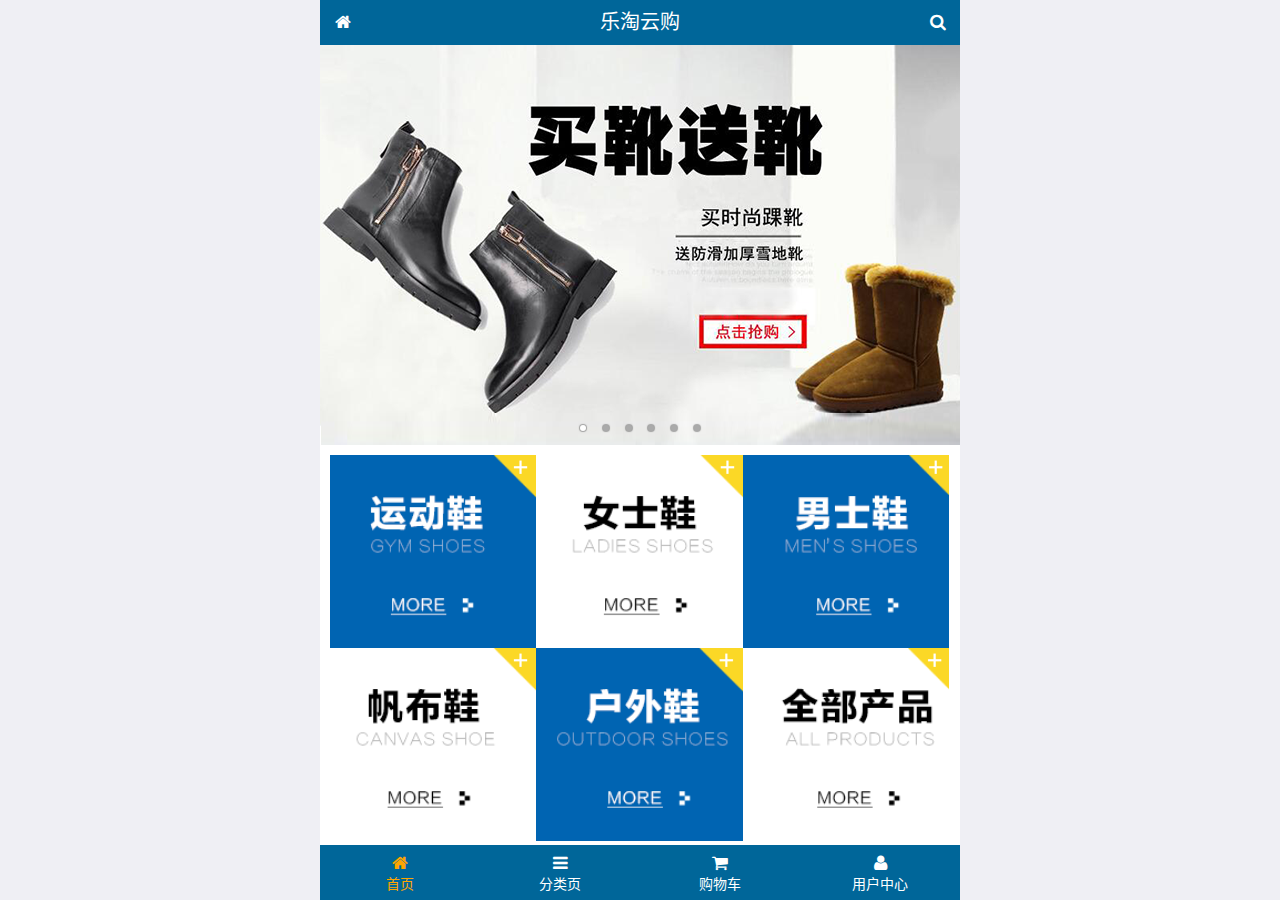
<file: public/mobile/index.html>
<!DOCTYPE html>
<html lang="zh-CN">
<head>
  <meta charset="UTF-8">
  <title>乐淘商城</title>
  <meta name="viewport" content="width=device-width, user-scalable=no, initial-scale=1.0, maximum-scale=1.0, minimum-scale=1.0">
  <!-- 引入字体图标库的css -->
  <link rel="stylesheet" href="./lib/fa/css/font-awesome.min.css">
  <link rel="stylesheet" href="./lib/mui/css/mui.css">
  <link rel="stylesheet" href="./css/common.css">
  <link rel="stylesheet" href="./css/index.css">
  <link rel="icon" href="favicon.ico">
</head>
<body>
<!--<span class="fa fa-pause"></span>-->
<!--<span class="mui-icon mui-icon-camera"></span>-->

<!-- 全屏容器 -->
<div class="lt_container">

  <!-- 乐淘头部 -->
  <div class="lt_header">
    <a href="index.html" class="icon_left"><i class="fa fa-home"></i></a>
    <h3>乐淘云购</h3>
    <a href="search.html" class="icon_right"><i class="fa fa-search"></i></a>
  </div>

  <!-- 乐淘主体 -->
  <div class="lt_main">
    <div class="mui-scroll-wrapper">
      <div class="mui-scroll">
        <!--这里放置真实显示的DOM内容-->

        <!-- 轮播图 -->
        <div class="mui-slider">

          <!-- 图片区域 -->
          <div class="mui-slider-group mui-slider-loop">
            <!-- 添加假图 -->
            <div class="mui-slider-item mui-slider-item-duplicate">
              <a href="#"><img src="./images/banner6.png" /></a>
            </div>

            <div class="mui-slider-item"><a href="#"><img src="./images/banner1.png" /></a></div>
            <div class="mui-slider-item"><a href="#"><img src="./images/banner2.png" /></a></div>
            <div class="mui-slider-item"><a href="#"><img src="./images/banner3.png" /></a></div>
            <div class="mui-slider-item"><a href="#"><img src="./images/banner4.png" /></a></div>
            <div class="mui-slider-item"><a href="#"><img src="./images/banner5.png" /></a></div>
            <div class="mui-slider-item"><a href="#"><img src="./images/banner6.png" /></a></div>

            <!-- 添加假图 -->
            <div class="mui-slider-item mui-slider-item-duplicate">
              <a href="#"><img src="./images/banner1.png" /></a>
            </div>
          </div>

          <!-- 小圆点结构 -->
          <div class="mui-slider-indicator">
            <div class="mui-indicator mui-active"></div>
            <div class="mui-indicator"></div>
            <div class="mui-indicator"></div>
            <div class="mui-indicator"></div>
            <div class="mui-indicator"></div>
            <div class="mui-indicator"></div>
          </div>

        </div>

        <!-- 导航区域 -->
        <div class="lt_nav">
          <ul class="mui-clearfix">
            <li><a href="#"><img src="./images/nav1.png" alt=""></a></li>
            <li><a href="#"><img src="./images/nav2.png" alt=""></a></li>
            <li><a href="#"><img src="./images/nav3.png" alt=""></a></li>
            <li><a href="#"><img src="./images/nav4.png" alt=""></a></li>
            <li><a href="#"><img src="./images/nav5.png" alt=""></a></li>
            <li><a href="#"><img src="./images/nav6.png" alt=""></a></li>
          </ul>
        </div>

        <!-- 产品区域 -->
        <div class="lt_product">
          <ul>
            <li class="lt_product_item">
              <a href="#">
                <img src="./images/product.jpg" alt="">
                <p class="info mui-ellipsis-2">adidas阿迪达斯 男式 场下休闲篮球鞋S83700场下休闲篮球鞋S83700 </p>
                <p>
                  <span class="price">¥560</span>
                  <span class="oldPrice">¥580</span>
                </p>
                <button class="mui-btn mui-btn-primary">立即购买</button>
              </a>
            </li>
            <li class="lt_product_item">
              <a href="#">
                <img src="./images/product.jpg" alt="">
                <p class="info mui-ellipsis-2">adidas阿迪达斯 男式 场下休闲篮球鞋S83700场下休闲篮球鞋S83700 </p>
                <p>
                  <span class="price">¥560</span>
                  <span class="oldPrice">¥580</span>
                </p>
                <button class="mui-btn mui-btn-primary">立即购买</button>
              </a>
            </li>
            <li class="lt_product_item">
              <a href="#">
                <img src="./images/product.jpg" alt="">
                <p class="info mui-ellipsis-2">adidas阿迪达斯 男式 场下休闲篮球鞋S83700场下休闲篮球鞋S83700 </p>
                <p>
                  <span class="price">¥560</span>
                  <span class="oldPrice">¥580</span>
                </p>
                <button class="mui-btn mui-btn-primary">立即购买</button>
              </a>
            </li>
            <li class="lt_product_item">
              <a href="#">
                <img src="./images/product.jpg" alt="">
                <p class="info mui-ellipsis-2">adidas阿迪达斯 男式 场下休闲篮球鞋S83700场下休闲篮球鞋S83700 </p>
                <p>
                  <span class="price">¥560</span>
                  <span class="oldPrice">¥580</span>
                </p>
                <button class="mui-btn mui-btn-primary">立即购买</button>
              </a>
            </li>
            <li class="lt_product_item">
              <a href="#">
                <img src="./images/product.jpg" alt="">
                <p class="info mui-ellipsis-2">adidas阿迪达斯 男式 场下休闲篮球鞋S83700场下休闲篮球鞋S83700 </p>
                <p>
                  <span class="price">¥560</span>
                  <span class="oldPrice">¥580</span>
                </p>
                <button class="mui-btn mui-btn-primary">立即购买</button>
              </a>
            </li>
            <li class="lt_product_item">
              <a href="#">
                <img src="./images/product.jpg" alt="">
                <p class="info mui-ellipsis-2">adidas阿迪达斯 男式 场下休闲篮球鞋S83700场下休闲篮球鞋S83700 </p>
                <p>
                  <span class="price">¥560</span>
                  <span class="oldPrice">¥580</span>
                </p>
                <button class="mui-btn mui-btn-primary">立即购买</button>
              </a>
            </li>
            <li class="lt_product_item">
              <a href="#">
                <img src="./images/product.jpg" alt="">
                <p class="info mui-ellipsis-2">adidas阿迪达斯 男式 场下休闲篮球鞋S83700场下休闲篮球鞋S83700 </p>
                <p>
                  <span class="price">¥560</span>
                  <span class="oldPrice">¥580</span>
                </p>
                <button class="mui-btn mui-btn-primary">立即购买</button>
              </a>
            </li>
            <li class="lt_product_item">
              <a href="#">
                <img src="./images/product.jpg" alt="">
                <p class="info mui-ellipsis-2">adidas阿迪达斯 男式 场下休闲篮球鞋S83700场下休闲篮球鞋S83700 </p>
                <p>
                  <span class="price">¥560</span>
                  <span class="oldPrice">¥580</span>
                </p>
                <button class="mui-btn mui-btn-primary">立即购买</button>
              </a>
            </li>
          </ul>
        </div>

      </div>
    </div>
  </div>

  <!-- 乐淘底部 -->
  <div class="lt_footer">
    <ul>
      <li><a href="index.html" class="current"><i class="fa fa-home"></i><p>首页</p></a></li>
      <li><a href="category.html"><i class="fa fa-bars"></i><p>分类页</p></a></li>
      <li><a href="cart.html"><i class="fa fa-shopping-cart"></i><p>购物车</p></a></li>
      <li><a href="user.html"><i class="fa fa-user"></i><p>用户中心</p></a></li>
    </ul>
  </div>
</div>


<script src="./lib/zepto/zepto.min.js"></script>
<script src="./lib/mui/js/mui.js"></script>
<script src="./js/common.js"></script>
</body>
</html>
</file>
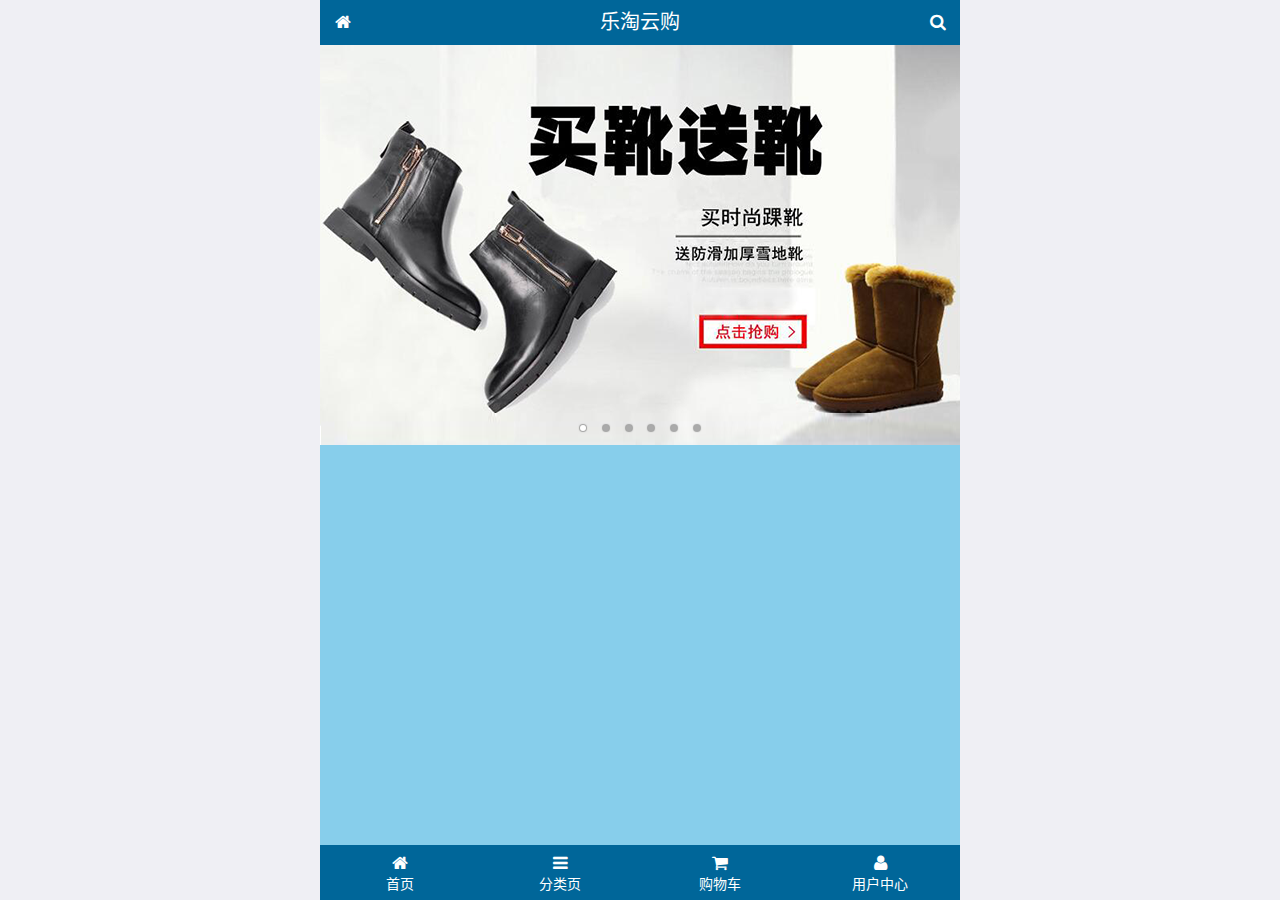
<file: public/manage/front2/index.html>
<!DOCTYPE html>
<html lang="zh-CN">
<head>
  <meta charset="UTF-8">
  <title>乐淘电商</title>
  <!-- meta:vp 设置视口 -->
  <meta name="viewport" content="width=device-width, user-scalable=no, initial-scale=1.0, maximum-scale=1.0, minimum-scale=1.0">
  <link rel="icon" href="favicon.ico">
  <link rel="stylesheet" href="./lib/mui/css/mui.css">
  <link rel="stylesheet" href="./lib/fa/css/font-awesome.min.css">
  <link rel="stylesheet" href="./css/common.css">
</head>
<body>

<!-- 由于内部盒子需要实现区域滚动, 所以外层是一个全屏容器 -->
<div class="lt_container">
  <div class="lt_header">
    <a href="index.html" class="icon_left"><i class="fa fa-home"></i></a>
    <h3>乐淘云购</h3>
    <a href="search.html" class="icon_right"><i class="fa fa-search"></i></a>
  </div>


  <div class="lt_main">
    <div class="mui-scroll-wrapper">
      <div class="mui-scroll">
        <!--这里放置真实显示的DOM内容-->

        <div class="mui-slider">
          <div class="mui-slider-group mui-slider-loop">
            <!-- 添加假图片 -->
            <div class="mui-slider-item mui-slider-item-duplicate"><a href="#"><img src="./images/banner6.png" /></a></div>

            <div class="mui-slider-item"><a href="#"><img src="./images/banner1.png" /></a></div>
            <div class="mui-slider-item"><a href="#"><img src="./images/banner2.png" /></a></div>
            <div class="mui-slider-item"><a href="#"><img src="./images/banner3.png" /></a></div>
            <div class="mui-slider-item"><a href="#"><img src="./images/banner4.png" /></a></div>
            <div class="mui-slider-item"><a href="#"><img src="./images/banner5.png" /></a></div>
            <div class="mui-slider-item"><a href="#"><img src="./images/banner6.png" /></a></div>

            <!-- 添加假图片 -->
            <div class="mui-slider-item mui-slider-item-duplicate"><a href="#"><img src="./images/banner1.png" /></a></div>
          </div>

          <!-- 小圆点 -->
          <div class="mui-slider-indicator">
            <div class="mui-indicator mui-active"></div>
            <div class="mui-indicator"></div>
            <div class="mui-indicator"></div>
            <div class="mui-indicator"></div>
            <div class="mui-indicator"></div>
            <div class="mui-indicator"></div>
          </div>
        </div>

      </div>
    </div>
  </div>


  <div class="lt_footer">
    <ul>
      <li>
        <a href="index.html">
          <i class="fa fa-home"></i>
          <p>首页</p>
        </a>
      </li>
      <li>
        <a href="category.html">
          <i class="fa fa-bars"></i>
          <p>分类页</p>
        </a>
      </li>
      <li>
        <a href="cart.html">
          <i class="fa fa-shopping-cart"></i>
          <p>购物车</p>
        </a>
      </li>
      <li>
        <a href="user.html">
          <i class="fa fa-user"></i>
          <p>用户中心</p>
        </a>
      </li>
    </ul>
  </div>
</div>


<script src="./lib/mui/js/mui.js"></script>
<script src="./js/common.js"></script>
</body>
</html>
</file>
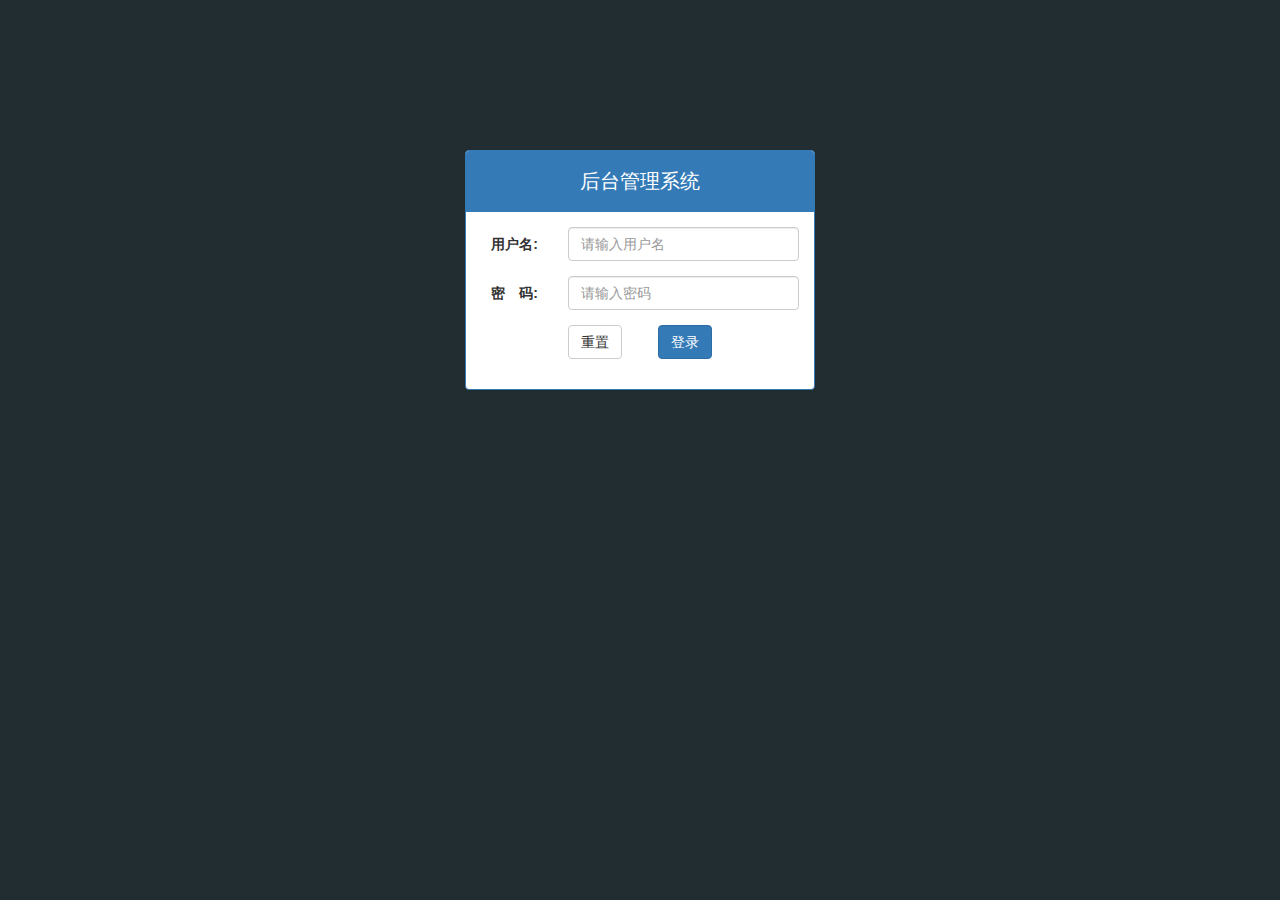
<file: public/manage/back/login.html>
<!DOCTYPE html>
<html lang="en">

<head>
  <meta charset="UTF-8">
  <meta name="viewport" content="width=device-width, initial-scale=1.0">
  <meta http-equiv="X-UA-Compatible" content="ie=edge">
  <title>乐淘商城</title>
  <link rel="stylesheet" href="./lib/bootstrap/css/bootstrap.css">
  <link rel="stylesheet" href="./lib/bootstrap-validator/css/bootstrapValidator.min.css">
  <link rel="stylesheet" href="lib/nprogress/nprogress.css">
  <link rel="stylesheet" href="css/common.css">
</head>

<body class="body_bg">
  
  <div class="container">
    <div class="col-lg-4 col-lg-offset-4">
      <div class="panel panel-primary mt_150">
        <div class="panel-heading">
          <h3 class="panel-title">后台管理系统</h3>
        </div>
        <div class="panel-body">
          <form class="form-horizontal" id="form">
            <div class="form-group">
              <label for="username" class="col-sm-3 control-label">用户名:</label>
              <div class="col-sm-9">
                <input type="text" 
                name="username"
                class="form-control" id="username" placeholder="请输入用户名">
              </div>
            </div>
            <div class="form-group">
              <label for="password" class="col-sm-3 control-label">密　码:</label>
              <div class="col-sm-9">
                <input type="password" 
                name="password"
                class="form-control" id="password" placeholder="请输入密码">
              </div>
            </div>
            <div class="form-group">
              <div class="col-sm-offset-3 col-sm-6">
                <button type="reset" class="btn btn-default pull-left">重置</button>
                <button type="submit" class="btn btn-primary pull-right">登录</button>
              </div>
            </div>
          </form>
        </div>
      </div>

    </div>
  </div>


  <script src="./lib/jquery/jquery.min.js"></script>
  <script src="lib/bootstrap/js/bootstrap.min.js"></script>
  <script src="lib/bootstrap-validator/js/bootstrapValidator.min.js"></script>
  <script src="lib/nprogress/nprogress.js"></script>
  <script src="js/common.js"></script>
  <script src="js/login.js"></script>
</body>

</html>
</file>
<file: public/mobile/css/common.css>
html, body {
  width: 100%;
  height: 100%;
}

ul {
  list-style: none;
  margin: 0;
  padding: 0;
}
img {
  display: block;
  width: 100%;
}

/* 全屏容器 */
.lt_container {
  width: 100%;
  height: 100%;
  background-color: #fff;
  min-width: 320px;
  max-width: 640px;
  margin: 0 auto;
  position: relative;
  padding-top: 45px;
  padding-bottom: 55px;
}

.lt_header {
  position: absolute;
  left: 0;
  top: 0;
  width: 100%;
  height: 45px;
  background-color: #006699;
  padding-left: 45px;
  padding-right: 45px;
}

.lt_header .icon_left,
.lt_header .icon_right {
  width: 45px;
  height: 45px;
  line-height: 45px;
  text-align: center;
  position: absolute;
  top: 0;
  color: #fff;
}
.lt_header .icon_left {
  left: 0;
}
.lt_header .icon_right {
  right: 0;
}

.lt_header h3 {
  height: 45px;
  line-height: 45px;
  color: #fff;
  font-size: 20px;
  text-align: center;
  margin: 0;
  font-weight: normal;
}



.lt_footer {
  position: absolute;
  left: 0;
  bottom: 0;
  width: 100%;
  height: 55px;
  background-color: #006699;
  overflow: hidden;
}
.lt_footer li {
  float: left;
  width: 25%;
  text-align: center;
}
.lt_footer li a {
  width: 100%;
  height: 100%;
  display: block;
  color: #fff;
  padding-top: 8px;
}
.lt_footer li p {
  color: #fff;
  margin: 0;
}

.lt_footer li a.current {
  color: orange;
}
.lt_footer li a.current p{
  color: orange;
}



.lt_main {
  width: 100%;
  height: 100%;
  position: relative;
}



/* 公共的搜索框样式 */
.lt_search {
  padding: 10px;
  position: relative;
}
.lt_search .search_input {
  height: 34px;
  font-size: 12px;
  margin: 0;
  border-radius: 5px;
  border: 1px solid #007AFF;
}
.lt_search .search_btn {
  position: absolute;
  right: 10px;
  top: 10px;
  border-radius: 0 5px 5px 0;
}



/* 公共的商品样式 */
.lt_product {
  padding: 10px;
}
.lt_product_item {
  border: 1px solid #ccc;
  padding: 10px;
  float: left;
  width: 48%;
  margin-bottom: 10px;
  text-align: center;
}
.lt_product_item a {
  display: block;
  width: 100%;
  height: 100%;
}
.lt_product_item:nth-child(2n+1) {
  margin-right: 4%;
}
.lt_product_item .info {
  text-align: left;
  height: 40px;
}
.lt_product_item .price {
  color: red;
}
.lt_product_item .oldPrice {
  text-decoration: line-through;
}

.lt_product_item img {
  width: 130px;
  height: 130px;
  margin: 0 auto;
}



/* 公共的尺码样式 */
.lt_size span {
  width: 25px;
  height: 25px;
  text-align: center;
  line-height: 25px;
  display: inline-block;
  border: 1px solid #ccc;
  font-size: 12px;
  margin: 3px 0;
}
.lt_size span.current {
  background-color: orange;
  color: #fff;
}
</file>
<file: public/mobile/css/index.css>
.lt_nav {
  padding: 10px;
}
.lt_nav li {
  float: left;
  width: 33.3%;
}
.lt_nav li a {
  display: block;
}
</file>
<file: public/manage/front2/css/common.css>
html, body {
  width: 100%;
  height: 100%;
}
ul {
  margin: 0;
  padding: 0;
  list-style: none;
}

.lt_container {
  width: 100%;
  height: 100%;
  overflow: hidden;
  background-color: pink;
  min-width: 320px;
  max-width: 640px;
  margin: 0 auto;
  padding-top: 45px;
  padding-bottom: 55px;
  position: relative;
}

.lt_header {
  position: absolute;
  left: 0;
  top: 0;
  width: 100%;
  height: 45px;
  background-color: #006699;
  padding-left: 45px;
  padding-right: 45px;
}
.lt_header .icon_left,
.lt_header .icon_right {
  width: 45px;
  height: 45px;
  position: absolute;
  top: 0;
  text-align: center;
  line-height: 45px;
  color: #fff;
}
.lt_header .icon_left {
  left: 0;
}
.lt_header .icon_right {
  right: 0;
}
.lt_header h3 {
  text-align: center;
  line-height: 45px;
  color: #fff;
  font-weight: normal;
  margin: 0;
  font-size: 20px;
}


.lt_footer {
  position: absolute;
  left: 0;
  bottom: 0;
  width: 100%;
  height: 55px;
  background-color: #006699;
}
.lt_footer li {
  float: left;
  width: 25%;
}
.lt_footer li a {
  padding-top: 8px;
  display: block;
  text-align: center;
  color: #fff;
}
.lt_footer li a p {
  color: #fff;
  margin: 0;
}

.lt_main {
  width: 100%;
  height: 100%;
  background-color: skyblue;
  position: relative;
}
</file>
<file: public/manage/back/lib/nprogress/nprogress.css>
/* Make clicks pass-through */
#nprogress {
  pointer-events: none;
}

#nprogress .bar {
  background: greenyellow;

  position: fixed;
  z-index: 10000;
  top: 0;
  left: 0;

  width: 100%;
  height: 2px;
}

/* Fancy blur effect */
#nprogress .peg {
  display: block;
  position: absolute;
  right: 0px;
  width: 100px;
  height: 100%;
  box-shadow: 0 0 10px #29d, 0 0 5px #29d;
  opacity: 1.0;

  -webkit-transform: rotate(3deg) translate(0px, -4px);
      -ms-transform: rotate(3deg) translate(0px, -4px);
          transform: rotate(3deg) translate(0px, -4px);
}

/* Remove these to get rid of the spinner */
#nprogress .spinner {
  display: block;
  position: fixed;
  z-index: 1031;
  top: 15px;
  right: 15px;
}

#nprogress .spinner-icon {
  width: 18px;
  height: 18px;
  box-sizing: border-box;

  border: solid 2px transparent;
  border-top-color: #29d;
  border-left-color: #29d;
  border-radius: 50%;

  -webkit-animation: nprogress-spinner 400ms linear infinite;
          animation: nprogress-spinner 400ms linear infinite;
}

.nprogress-custom-parent {
  overflow: hidden;
  position: relative;
}

.nprogress-custom-parent #nprogress .spinner,
.nprogress-custom-parent #nprogress .bar {
  position: absolute;
}

@-webkit-keyframes nprogress-spinner {
  0%   { -webkit-transform: rotate(0deg); }
  100% { -webkit-transform: rotate(360deg); }
}
@keyframes nprogress-spinner {
  0%   { transform: rotate(0deg); }
  100% { transform: rotate(360deg); }
}
</file>
<file: public/manage/back/css/common.css>
.body_bg {
  background-color: #222D32;
}
.panel-title {
  height: 40px;
  line-height: 40px;
  text-align: center;
  font-size: 20px;
}
.mt_150 {
  margin-top: 150px;
}
.mt_20 {
  margin-top: 20px;
}
a:link,
a:visited,
a:hover,
a:active {
  text-decoration: none;
}
.lt_aside {
  width: 180px;
  height: 100%;
  position: fixed;
  left: 0;
  top: 0;
  background-color: #222D32;
  transition: all 1s;
  z-index: 999;
}
.lt_aside .brand {
  height: 50px;
  line-height: 50px;
  text-align: center;
  font-size: 25px;
  width: 100%;
  background-color: #367FA9;
}
.lt_aside .brand a {
  font-size: 25px;
  color: #fff;
}
.lt_aside .user img {
  height: 80px;
  width: 80px;
  display: block;
  margin: 0 auto;
  border-radius: 50%;
  margin-top: 30px;
}
.lt_aside .user p {
  display: block;
  text-align: center;
  color: #fff;
  height: 40px;
  line-height: 40px;
  font-size: 18px;
  margin-bottom: 10px;
}
.lt_aside .nav {
  margin-top: 30px;
}
.lt_aside .nav ul {
  padding: 0;
  margin: 0;
  list-style: none;
}
.lt_aside .nav ul li a {
  display: block;
  height: 40px;
  line-height: 40px;
  color: #fff;
  padding-left: 40px;
  border-left: 3px solid transparent;
}
.lt_aside .nav ul li a.active {
  background-color: #1D1F21;
  border-left: 3px solid #069;
}
.lt_aside .nav ul li a i {
  margin-right: 1px;
}
.lt_aside .nav ul li .child {
  display: none;
}
.lt_aside .nav ul li .child a {
  padding-left: 60px;
}
.lt_aside.hidemenu {
  left: -180px;
}
.lt_main {
  padding-left: 180px;
  padding-top: 50px;
  transition: all 1s;
}
.lt_main.hidemenu {
  padding-left: 0;
}
.lt_main .lt_topbar {
  position: fixed;
  left: 0;
  top: 0;
  height: 50px;
  background-color: #3C8DBC;
  padding-left: 180px;
  width: 100%;
  z-index: 998;
  transition: all 1s;
}
.lt_main .lt_topbar.hidemenu {
  padding-left: 0;
}
.lt_main .lt_topbar .icon_left,
.lt_main .lt_topbar .icon_right {
  width: 50px;
  height: 50px;
  line-height: 50px;
  text-align: center;
  font-size: 20px;
  color: #fff;
}
.red {
  color: #A94442;
}
.lt_content {
  width: 100%;
  height: 400px;
}
.lt_content .echarts_left,
.lt_content .echarts_right {
  width: 48%;
  height: 100%;
}
.table.table-bordered td,
.table.table-bordered th {
  text-align: center;
  vertical-align: middle;
}
</file>
<file: public/manage/back/lib/bootstrap-validator/css/bootstrapValidator.min.css>
/*!
 * BootstrapValidator (http://bootstrapvalidator.com)
 * The best jQuery plugin to validate form fields. Designed to use with Bootstrap 3
 *
 * @version     v0.5.1, built on 2014-08-22 4:55:09 PM
 * @author      https://twitter.com/nghuuphuoc
 * @copyright   (c) 2013 - 2014 Nguyen Huu Phuoc
 * @license     MIT
 */

.bv-form .help-block{margin-bottom:0}.bv-form .tooltip-inner{text-align:left}.nav-tabs li.bv-tab-success>a{color:#3c763d}.nav-tabs li.bv-tab-error>a{color:#a94442}
</file>
